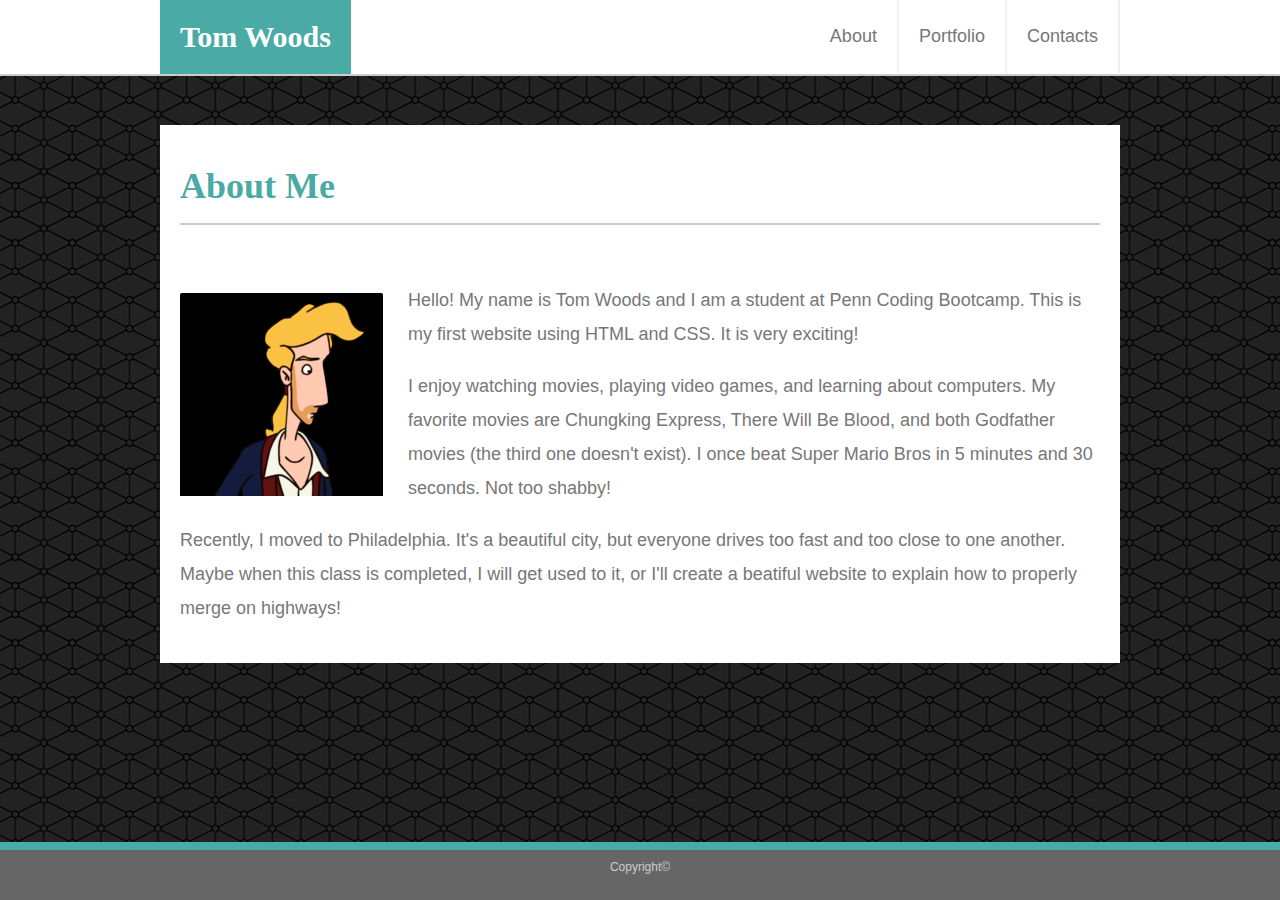
<file: index.html>
<!DOCTYPE html>
<html lang="en-us">
<head>
	<meta charset="UTF-8">
	<meta name="viewport" content="width=device-width">
    <title>About | Tom Woods</title>
    <link rel="stylesheet" type="text/css" href="assets/css/style.css">
</head>
<body>

	<div class="header">
        <div class="navigation">
            <div id="divHeaderLeft">
                <a href="index.html" id="headerLeft">Tom Woods</a>
            </div>  
            <div id="divHeaderRight">
	            <span>
                <a href="contact.html" class="headerRight">Contacts</a>
                <a href="portfolio.html" class="headerRight">Portfolio</a>
                <a href="index.html" class="headerRight">About</a>
	            </span>
            </div>
        </div>
    </div>
    
    <div class="mainContent">
        <h1>About Me</h1>
        <br>
        <img src="assets/images/icon.png" id="myImage" alt="Tom Woods Image">
        <p>Hello! My name is Tom Woods and I am a student at Penn Coding Bootcamp. This is my first website using HTML and CSS. It is very exciting!</p> 
        <p>I enjoy watching movies, playing video games, and learning about computers. My favorite movies are Chungking Express, There Will Be Blood, and both Godfather movies (the third one doesn't exist). I once beat Super Mario Bros in 5 minutes and 30 seconds. Not too shabby!</p>
        <p>Recently, I moved to Philadelphia. It's a beautiful city, but everyone drives too fast and too close to one another. Maybe when this class is completed, I will get used to it, or I'll create a beatiful website to explain how to properly merge on highways!</p>
    </div>

    <footer>Copyright©</footer>

</body>
</html>
</file>
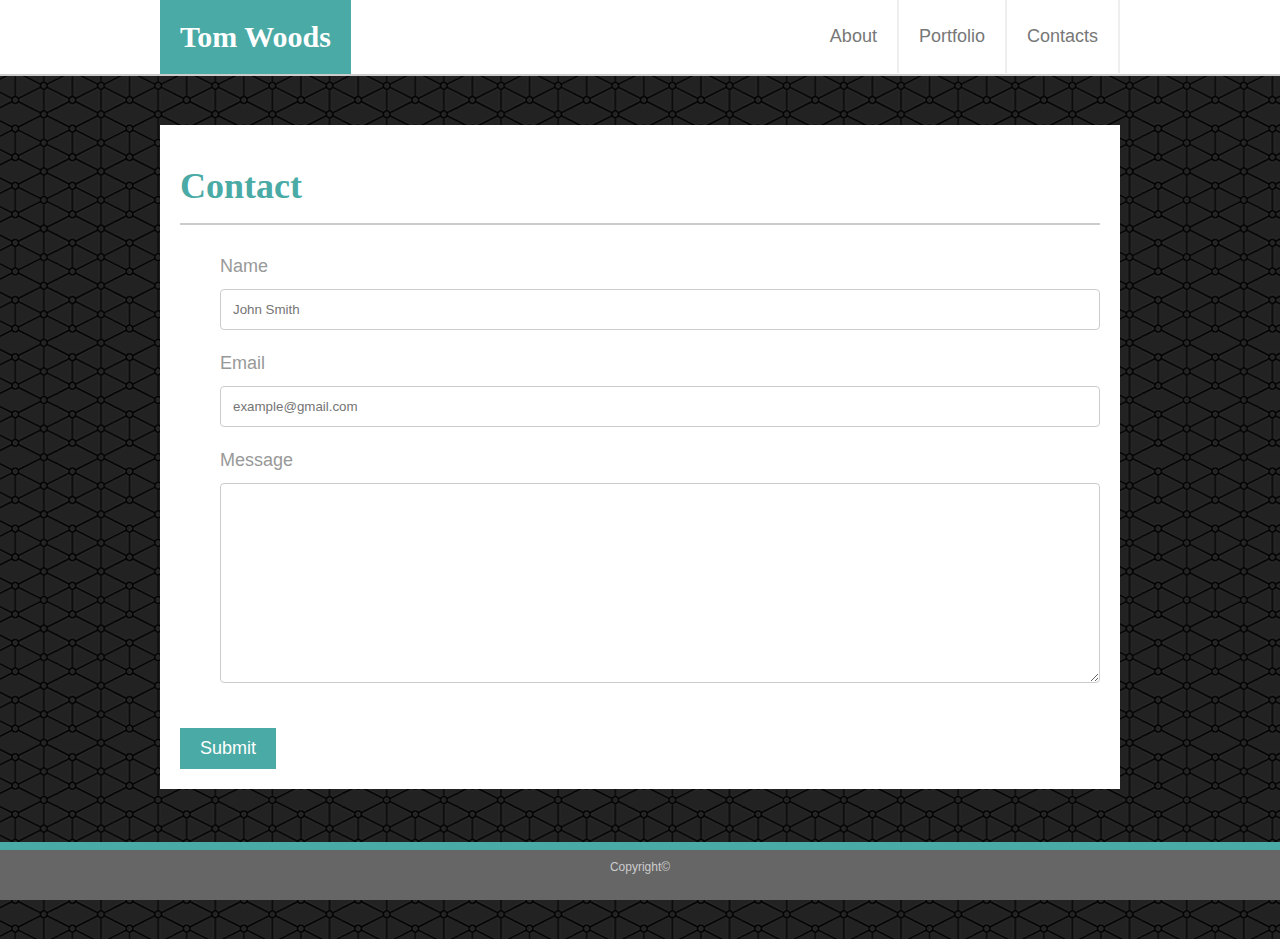
<file: contact.html>
<!DOCTYPE html>
<html lang="en-us">
<head>
	<meta charset="UTF-8">
	<meta name="viewport" content="width=device-width">
    <title>Contact | Tom Woods</title>
    <link rel="stylesheet" type="text/css" href="assets/css/style.css">
</head>
<body>

	<div class="header">
        <div class="navigation">
            <div id="divHeaderLeft">
                <a href="index.html" id="headerLeft">Tom Woods</a>
            </div>  
            <div id="divHeaderRight">
	            <span>
                <a href="contact.html" class="headerRight">Contacts</a>
                <a href="portfolio.html" class="headerRight">Portfolio</a>
                <a href="index.html" class="headerRight">About</a>
	            </span>
            </div>
        </div>
    </div>
    
    <div class="mainContent">
        <h1>Contact</h1>
            <form id="contact-me">
                <ul>
                    <li class="listStyle">
                    <label for="name">Name</label>
                    <input type="text" id="name" name="name" placeholder="John Smith" required="required">
                    </li>
                    <li class="listStyle">
                    <label for="email">Email</label>
                    <input type="text" id="email" name="email" placeholder="example@gmail.com" required="required">
                    </li>
                    <li class="listStyle">
                    <label for="subject">Message</label>
                    <textarea id="subject" name="subject" style="height:200px" required="required"></textarea>
                    </li> 
                </ul>
                <input type="submit"> 
            </form>
    </div>
    
    <footer class="footer">Copyright©</footer>

</body>
</html>
</file>
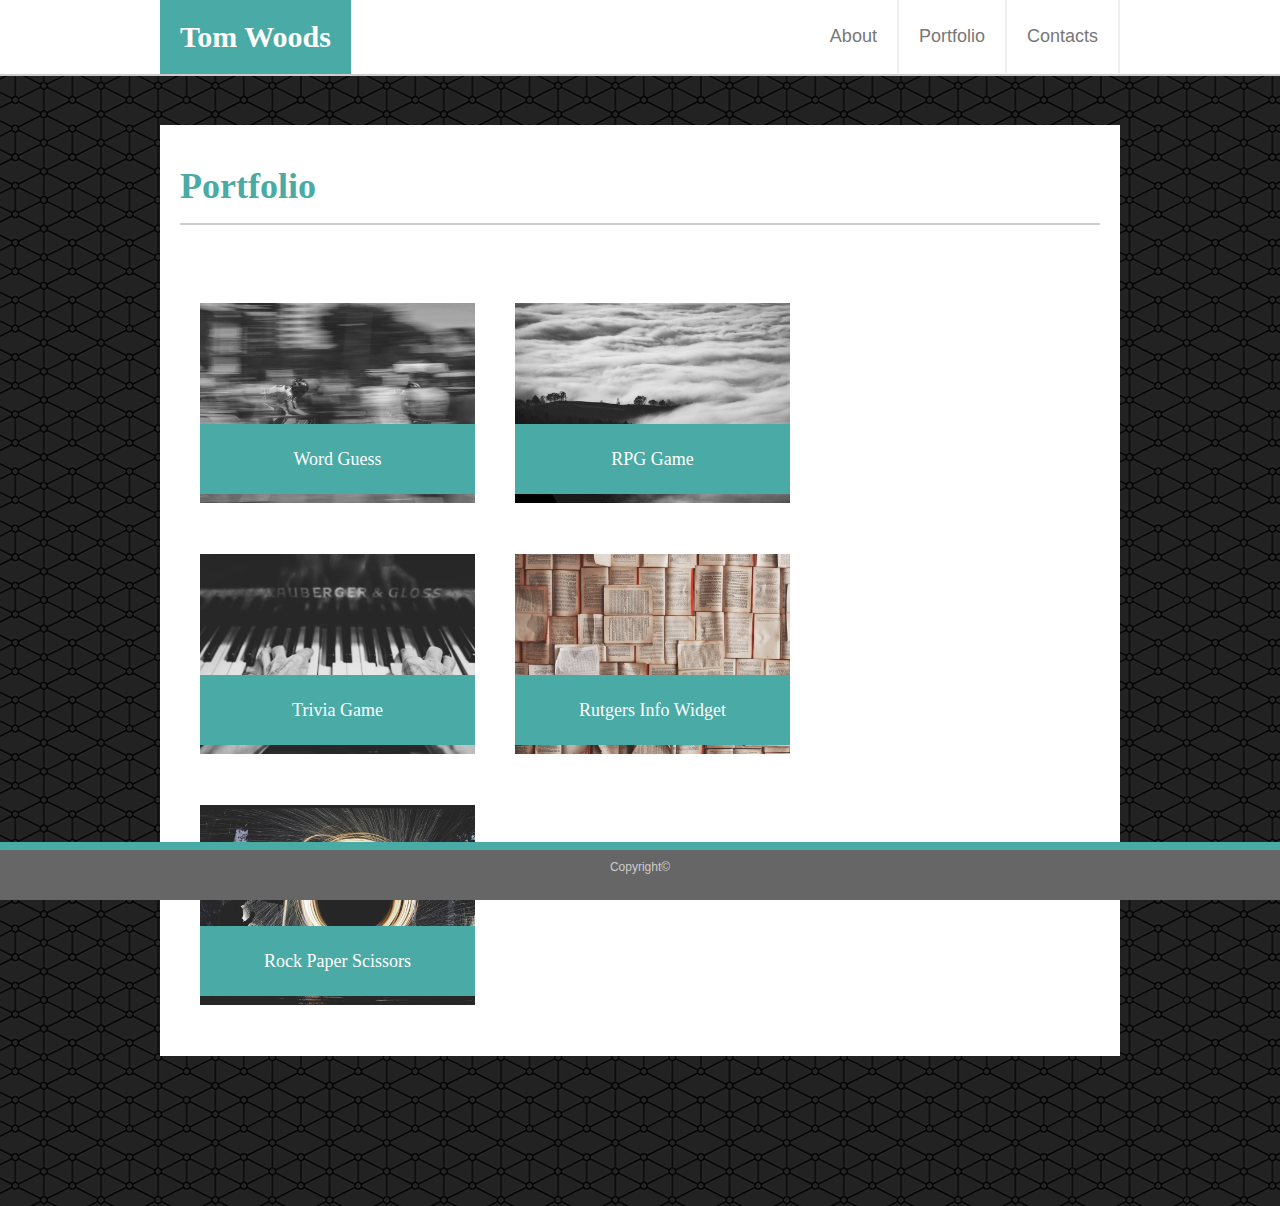
<file: portfolio.html>
<!DOCTYPE html>
<html lang="en-us">
<head>
	<meta charset="UTF-8">
	<meta name="viewport" content="width=device-width">
    <title>Portfolio | Tom Woods</title>
    <link rel="stylesheet" type="text/css" href="assets/css/style.css">
</head>
<body>

	<div class="header">
        <div class="navigation">
            <div id="divHeaderLeft">
                <a href="index.html" id="headerLeft">Tom Woods</a>
            </div>  
            <div id="divHeaderRight">
	            <span>
                <a href="contact.html" class="headerRight">Contacts</a>
                <a href="portfolio.html" class="headerRight">Portfolio</a>
                <a href="index.html" class="headerRight">About</a>
	            </span>
            </div>
        </div>
    </div>
    
    <div class="mainContent">
        <h1>Portfolio</h1>
        <br>
        <div class="portfolioWrapper">
            <div class="portfolioContainer">
                    <img src="assets/images/wordguess.jpeg" alt="Word Guess">
                    <p>Word Guess</p>
            </div>
            <div class="portfolioContainer">
                    <img src="assets/images/rpggame.jpeg" alt="RPG Game">
                    <p>RPG Game</p>
            </div>
            <div class="portfolioContainer">
                    <img src="assets/images/triviagame.jpeg" alt="Trivia Game">
                    <p>Trivia Game</p>
            </div>
            <div class="portfolioContainer">
                    <img src="assets/images/rutgersinfowidget.jpeg" alt="Rutgers Info Widget">
                    <p>Rutgers Info Widget</p>
            </div>
            <div class="portfolioContainer">
                    <img src="assets/images/rockpaperscissors.jpeg" alt="Rock Paper Scissors">
                    <p>Rock Paper Scissors</p>
            </div>
        </div>
    </div>

    <footer class="footer">Copyright©</footer>

</body>
</html>
</file>
<file: assets/css/style.css>
body {
	color: #777777;
	font-family: Arial, "Helvetica Neue", Helvetica, sans-serif;
	font-size: 18px;
	line-height: 34px;
	background: url("../images/connectwork.png");
}
h1{
	color: #4aaaa5;
	font-family: Georgia, Times, "Times New Roman", serif;
	font-weight: 700;
}

.header{
	position: fixed;
	z-index: 99;
	width: 100%;
	margin: auto;
	margin-bottom: 18px;
	margin-left: 0px;
	margin-right: 0px;
	overflow: auto;
	color: #ffffff;
	background: #ffffff;
	border-bottom: 2px solid #cccccc;
	top: 0;
	left: 0;
	right: 0;
}
.navigation{
	position: relative;
	margin: auto;
	z-index: 99;
	width: 100%;
	max-width: 960px;
	left: 0;
	right: 0;
}
.mainContent{
	clear: both;
	margin: auto;
	width: 100%;
	max-width: 960px;
	color: #999;
	background: #ffffff;
	top: 100px;
	left: 0;
	right: 0;
	box-sizing: border-box;
	padding: 20px;
	margin-bottom: 150px;
	margin-top: 125px;
	overflow: auto;
}
.mainContent h1{
	background: #ffffff;
	padding-bottom: 20px;
	border-bottom: 2px solid #cccccc;
	font-family: Georgia, Times, "Times New Roman", serif;
	font-weight: 700;
	color: #4aaaa5;
}
.mainContent p{
	font-family: Arial, "Helvetica Neue", Helvetica, sans-serif;
	font-size: 18px;
	line-height: 34px;
	color: #777777;
}

#myImage{
	float: left;
	size: 200px;
	margin-top: 10px;
  	margin-right: 25px;
}

#headerLeft{
	font-family: Georgia, Times, "Times New Roman", serif;
	font-size: 30px;
	font-weight: bold;
	color: #ffffff;
	text-align: center;
	text-decoration: none;
	float: left;
	padding: 20px;
	color: #ffffff;
	background: #4aaaa5;
}
.headerRight{
	color: #999;
	text-align: center;
	text-decoration: none;
	float: right;
	padding: 20px;
	padding-top: 35px;
	padding-bottom: 35px;
	line-height: 3px;
	border-right: 2px solid #efefef;
}
.headerRight:hover{
	background: #4aaaa5;
	color: #ffffff;
}
.listStyle{
	list-style-type: none;
}

.centered {
    position: absolute;
    bottom: 0;
	left: 50%;
	height: 60px;
	background: #4aaaa5;
    transform: translate(-50%,-25%);
}

a:link, a:visited{
	color: #777777;
	text-decoration: none;
}

.mainContent p{
	margin-top: 0;
}

.portfolioContainer {
	position: relative;
	float: left;
	width: 275px;
	margin: 20px;
	overflow: auto;
}

.portfolioContainer img{
	height: 200px;
	width: 300px;
}

.portfolioWrapper{
	overflow: auto;
}

.portfolioContainer p {
	position: absolute;
	bottom: 20px;
	width: 100%;
	padding-top: 20px;
	padding-bottom: 20px;
	margin-bottom: 0;
	line-height: 30px;
	color: #ffffff;
	text-align: center;
	background: #4aaaa5;
	border-bottom: 0;
	font-family: Georgia, Times, "Times New Roman", serif;
}

input[type=text], select, textarea {
    width: 100%;
    padding: 12px;
    border: 1px solid #ccc;
    border-radius: 4px;
    box-sizing: border-box;
    margin-top: 6px;
    margin-bottom: 16px;
    resize: vertical;
}

input[type=submit]{
	color: #ffffff;
	background: #4aaaa5;
	padding: 10px 20px 10px 20px;
    font-size: 18px;
    border: 0 none;
}

footer {
	clear: both;
	position: fixed;
	width: 100%;
	bottom: 0;
	margin: auto;
	margin-bottom: 0px;
	background: #666666;
	border-top: 8px solid #4aaaa5;
	left: 0;
	right: 0;
	color: #cccccc;
	text-align: center;
	height: 50px;
	font-size: 12px;
}

@media only screen and (max-width: 980px) {

	.navigation{
		max-width: 980px; 
		
	}
	.mainContent{
		max-width: 980px;
		
	}
}

@media only screen and (max-width: 768px) {
	.navigation{
		max-width: 768px; 
	}
	.mainContent{
		max-width: 768px;
	}
}


@media only screen and (max-width: 640px) {
    #myImage{
		width: 100%;
		margin-top: 10px;
	}	
	.header{
		width: 100%;
		position: static;
		color: #ffffff;
		background: #ffffff;
		border-bottom: 2px solid #cccccc;
/*
		top: 0;
		left: 0;
		right: 0;
*/
/* 		overflow:visible; */
		margin: auto;
	}
	.navigation{
		margin: auto;
		clear: both;
		max-width: 640px;
		width: 100%;
			background: #4aaaa5;

	}
	.mainContent{
		max-width: 640px;
		margin-top: 20px;
	}
	#divHeaderLeft{
		transform: translate(33%,-33%);
		float: none;

	}
	#divHeaderRight{
		transform: translate(-25%,-25%);
		clear: both;
		color: #999;
		text-align: center;
		line-height: 3px;
		border-right: 2px solid #efefef;
		margin: auto;
	}
	.portfolioContainer {
		position: relative;
		float: left;
		width: 100%;
		margin: 20px;
		overflow: auto;
	}
	.portfolioContainer img{
		width: 100%;
		height: 100%;
	}
    
    
}
</file>
